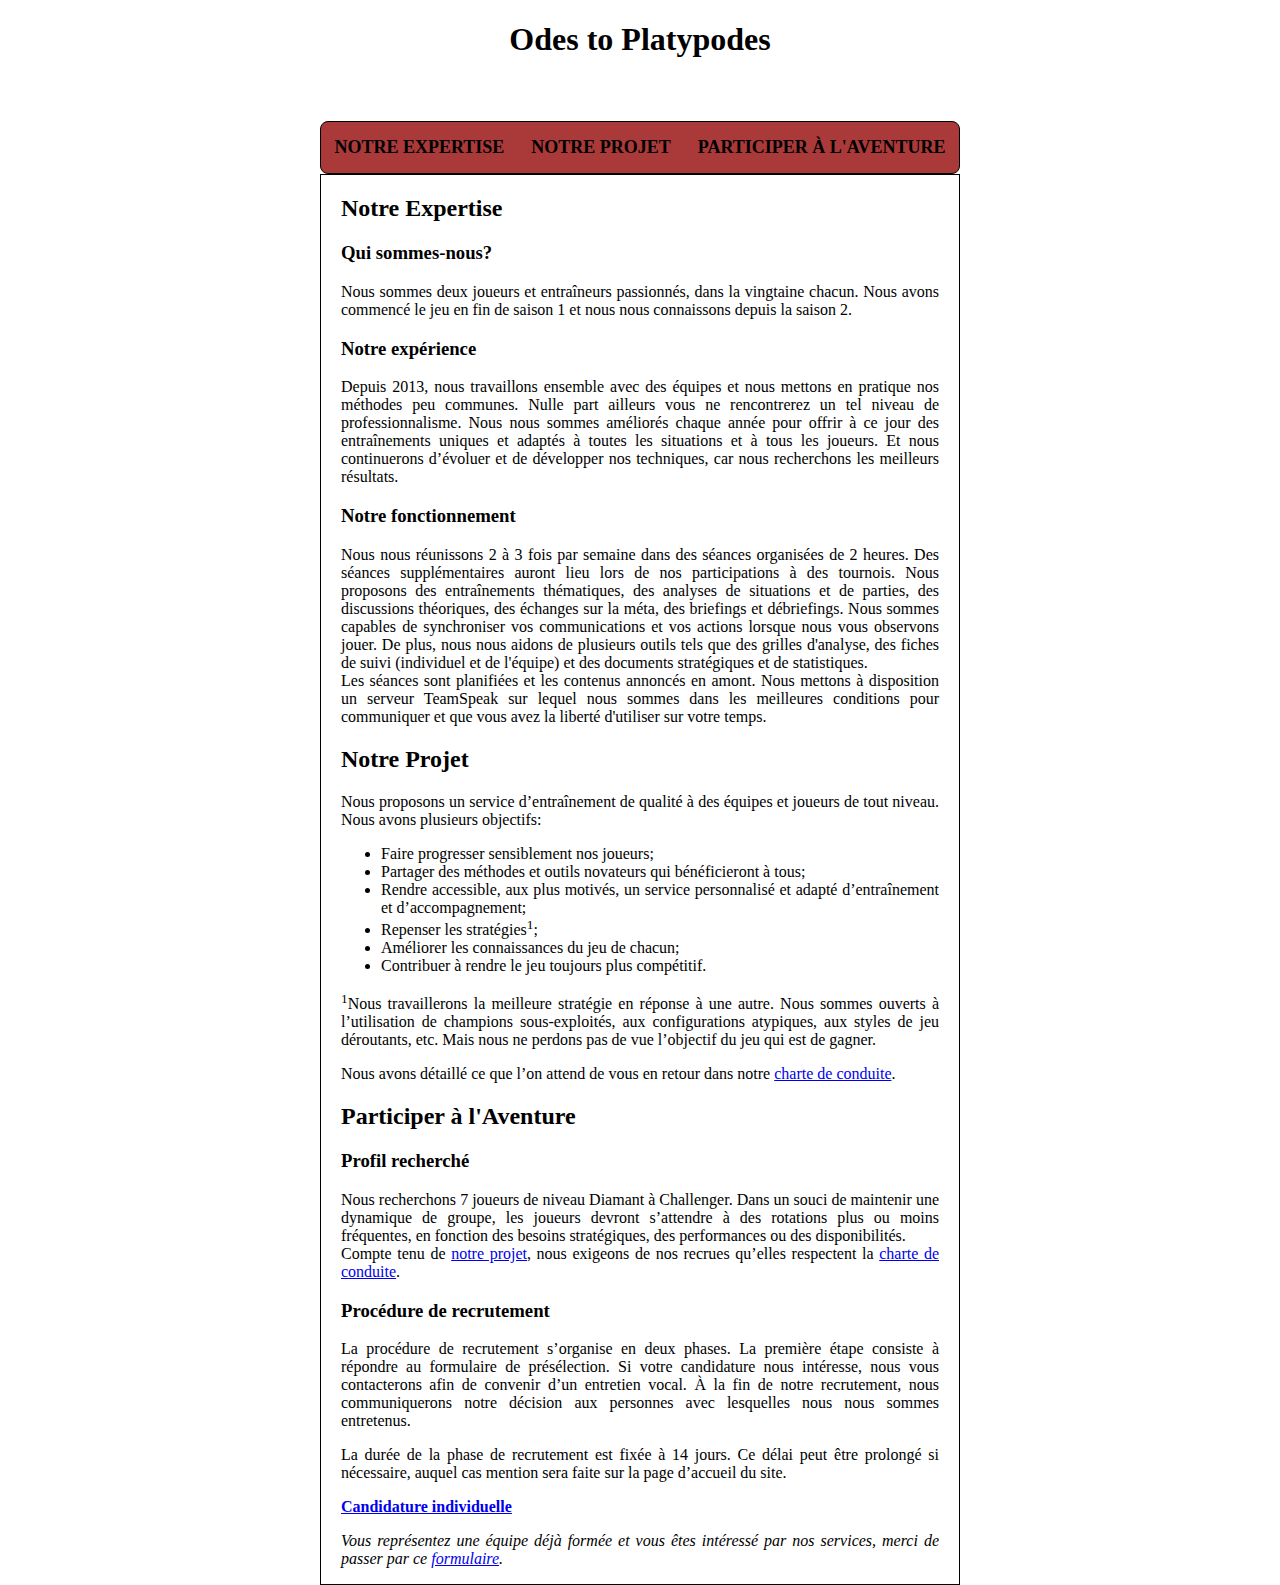
<file: index.html>
<!DOCTYPE html>
<html lang="fr">

<head>
    <meta charset="utf-8" />
    <link rel="stylesheet" href="css/main.css">
    <script src="https://ajax.googleapis.com/ajax/libs/jquery/2.2.0/jquery.min.js"></script>
    <script src="js/main.js"></script>
    <title>Odes to Platypodes</title>
</head>

<body>
    <header>    
        <h1>Odes to Platypodes</h1>
    </header>
    <div id="content-wrap">
        <div id="main-nav-position-saver">
            <nav id="main-nav">
                <ul>
                    <li><a href="#notre-expertise">Notre Expertise</a></li>
                    <li><a href="#notre-projet">Notre Projet</a></li>
                    <li><a href="#participer">Participer à l'Aventure</a></li>
                </ul>
            </nav>
        </div>
        <div id="main-content">
        <section id="notre-expertise">
            <h2>Notre Expertise</h2>
            <h3>Qui sommes-nous?</h3>
            <p>Nous sommes deux joueurs et entraîneurs passionnés, dans la
                vingtaine chacun. Nous avons commencé le jeu en fin de saison
                1 et nous nous connaissons depuis la saison 2.</p>
            <h3>Notre expérience</h3>
            <p>Depuis 2013, nous travaillons ensemble avec des équipes et
                nous mettons en pratique nos méthodes peu communes. Nulle
                part ailleurs vous ne rencontrerez un tel niveau de
                professionnalisme. Nous nous sommes améliorés chaque année
                pour offrir à ce jour des entraînements uniques et adaptés
                à toutes les situations et à tous les joueurs. Et nous
                continuerons d’évoluer et de développer nos techniques, car
                nous recherchons les meilleurs résultats.</p>
            <h3>Notre fonctionnement</h3>
            <p>Nous nous réunissons 2 à 3 fois par semaine dans des séances
                organisées de 2 heures. Des séances supplémentaires auront lieu
                lors de nos participations à des tournois. Nous proposons des
                entraînements thématiques, des analyses de situations et de
                parties, des discussions théoriques, des échanges sur la méta,
                des briefings et débriefings. Nous sommes capables de
                synchroniser vos communications et vos actions lorsque nous
                vous observons jouer. De plus, nous nous aidons de plusieurs
                outils tels que des grilles d'analyse, des fiches de suivi
                (individuel et de l'équipe) et des documents stratégiques
                et de statistiques.<br>
                Les séances sont planifiées et les contenus annoncés en amont.
                Nous mettons à disposition un serveur TeamSpeak sur lequel
                nous sommes dans les meilleures conditions pour communiquer
                et que vous avez la liberté d'utiliser sur votre temps.</p>
        </section>
        <section id="notre-projet">
            <h2>Notre Projet</h2>
            <p>Nous proposons un service d’entraînement de qualité à des
                équipes et joueurs de tout niveau. Nous avons plusieurs
                objectifs:</p>
            <ul>
                <li>Faire progresser sensiblement nos joueurs;</li>
                <li>Partager des méthodes et outils novateurs qui
                    bénéficieront à tous;</li>
                <li>Rendre accessible, aux plus motivés, un service
                    personnalisé et adapté d’entraînement et
                    d’accompagnement;</li>
                <li>Repenser les stratégies<sup>1</sup>;</li>
                <li>Améliorer les connaissances du jeu de chacun;</li>
                <li>Contribuer à rendre le jeu toujours plus compétitif.</li>
            </ul>
            <p><sup>1</sup>Nous travaillerons la meilleure stratégie
                en réponse à une autre. Nous sommes ouverts à l’utilisation
                de champions sous-exploités, aux configurations atypiques,
                aux styles de jeu déroutants, etc. Mais nous ne perdons pas
                de vue l’objectif du jeu qui est de gagner.</p>
            <p>Nous avons détaillé ce que l’on attend de vous en retour
                dans notre <a href="#">charte de conduite</a>.</p>
        </section>
        <section id="participer">
            <h2>Participer à l'Aventure</h2>
            <h3>Profil recherché</h3>
            <p>Nous recherchons 7 joueurs de niveau Diamant à Challenger.
                Dans un souci de maintenir une dynamique de groupe, les
                joueurs devront s’attendre à des rotations plus ou moins
                fréquentes, en fonction des besoins stratégiques, des
                performances ou des disponibilités.<br>
                Compte tenu de <a href="#notre-projet">notre projet</a>,
                nous exigeons de nos recrues qu’elles respectent la
                <a href="#">charte de conduite</a>.</p>
            <h3>Procédure de recrutement</h3>
            <p>La procédure de recrutement s’organise en deux phases.
                La première étape consiste à répondre au formulaire de
                présélection. Si votre candidature nous intéresse, nous
                vous contacterons afin de convenir d’un entretien vocal.
                À la fin de notre recrutement, nous communiquerons notre
                décision aux personnes avec lesquelles nous nous sommes
                entretenus.</p>
            <p>La durée de la phase de recrutement est fixée à 14 jours.
                Ce délai peut être prolongé si nécessaire, auquel cas
                mention sera faite sur la page d’accueil du site.</p>
            <p><strong><a href="#">Candidature individuelle</a></strong></p>
            <p><em>Vous représentez une équipe déjà formée et vous êtes
                intéressé par nos services, merci de passer par ce
                <a href="#">formulaire</a>.</em></p>
        </section>
        </div>
    </div>
    <footer></footer>
</body>

</html>
</file>
<file: css/main.css>
*{
    box-sizing: border-box;
}

body{
    margin: 0;
    background: white;
    font-family: Century Gothic;
}

header{
    width: 100%;
    height: 100px;
    text-align: center;
}

#content-wrap{
    width: 50%;
    margin: auto;
}

#main-nav{
    border: 1px solid black;
    background: rgb(170, 57, 57);
    border-radius: 8px;
}

nav ul{
    display: flex;
    justify-content: space-around;
    padding: 0;
    margin: 15px 0 15px 0;
    list-style: none;
}

nav li{
    display: inline-block;
}

nav a{
    text-decoration: none;
    text-transform: uppercase;
    font-size: large;
    font-weight: bold;
    color: black;
}

#main-content{
    border: 1px solid black;
    padding: 0px 20px;
    text-align: justify;
}
</file>
